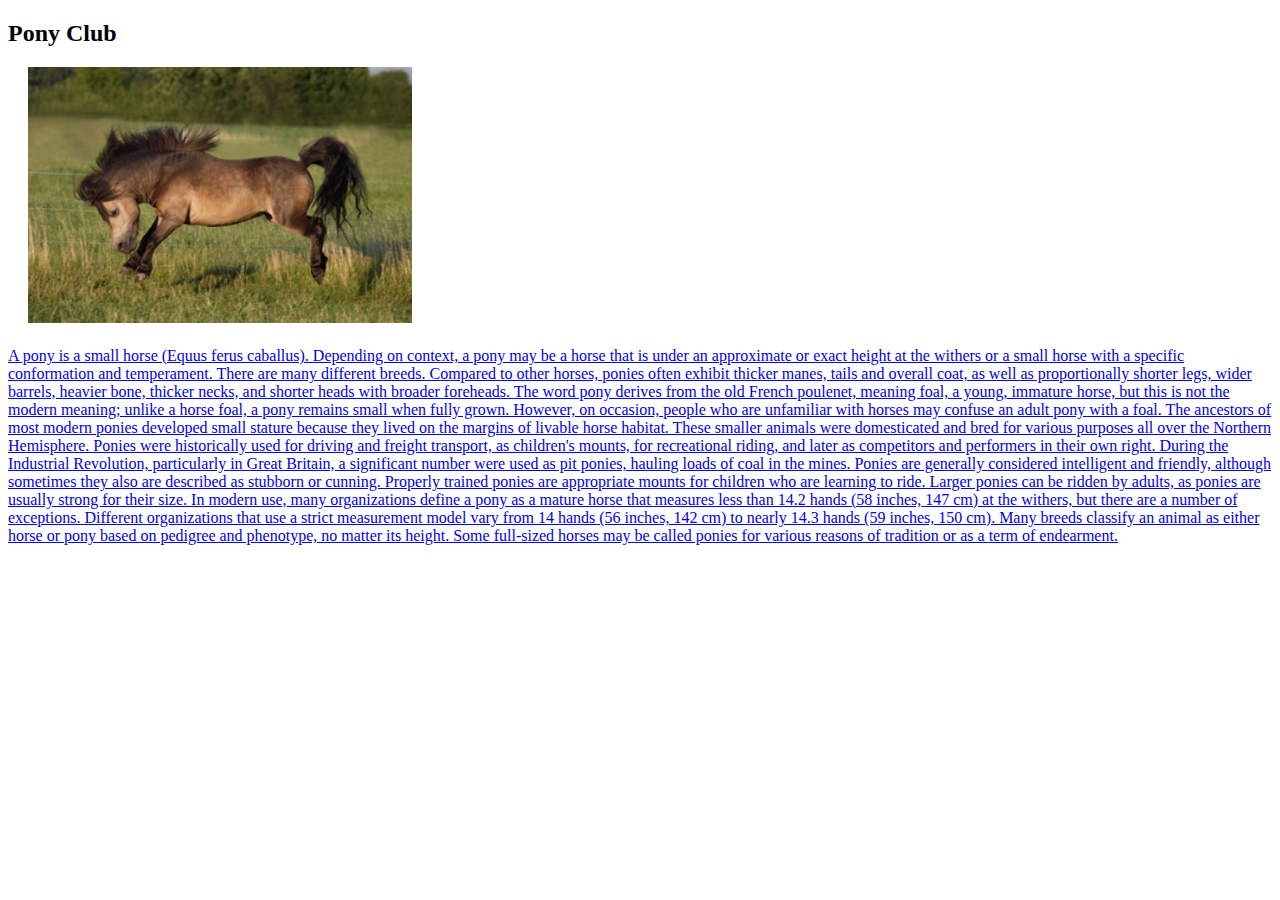
<file: ThePonyClub.html>
<!DOCTYPE html>

<html lang="en">

<head>
    <meta charset="utf-8">
    <title>Assignment2 </title>
    <link rel="stylesheet" type="test/css" href="css/styles.css">


    
    <h2> Pony Club </h2>
        <p style="margin: 20px; padding: left"
           A little pony/p>

        <a href="https://en.wikipedia.org/wiki/Pony" target="_blank">
        
            <img alt="pony" src="images/7faea7319b_15235113_o2.jpg" height="256" >
            
            
            <body>
            
            <p>
               A pony is a small horse (Equus ferus caballus). Depending on context, a pony may be a horse that is under an approximate or exact height at the withers or a small horse with a specific conformation and temperament. There are many different breeds. Compared to other horses, ponies often exhibit thicker manes, tails and overall coat, as well as proportionally shorter legs, wider barrels, heavier bone, thicker necks, and shorter heads with broader foreheads. The word pony derives from the old French poulenet, meaning foal, a young, immature horse, but this is not the modern meaning; unlike a horse foal, a pony remains small when fully grown. However, on occasion, people who are unfamiliar with horses may confuse an adult pony with a foal.

The ancestors of most modern ponies developed small stature because they lived on the margins of livable horse habitat. These smaller animals were domesticated and bred for various purposes all over the Northern Hemisphere. Ponies were historically used for driving and freight transport, as children's mounts, for recreational riding, and later as competitors and performers in their own right. During the Industrial Revolution, particularly in Great Britain, a significant number were used as pit ponies, hauling loads of coal in the mines.

Ponies are generally considered intelligent and friendly, although sometimes they also are described as stubborn or cunning. Properly trained ponies are appropriate mounts for children who are learning to ride. Larger ponies can be ridden by adults, as ponies are usually strong for their size. In modern use, many organizations define a pony as a mature horse that measures less than 14.2 hands (58 inches, 147 cm) at the withers, but there are a number of exceptions. Different organizations that use a strict measurement model vary from 14 hands (56 inches, 142 cm) to nearly 14.3 hands (59 inches, 150 cm). Many breeds classify an animal as either horse or pony based on pedigree and phenotype, no matter its height. Some full-sized horses may be called ponies for various reasons of tradition or as a term of endearment.<p>
                
                
                
                
               
            
            
            
            </body>
</file>
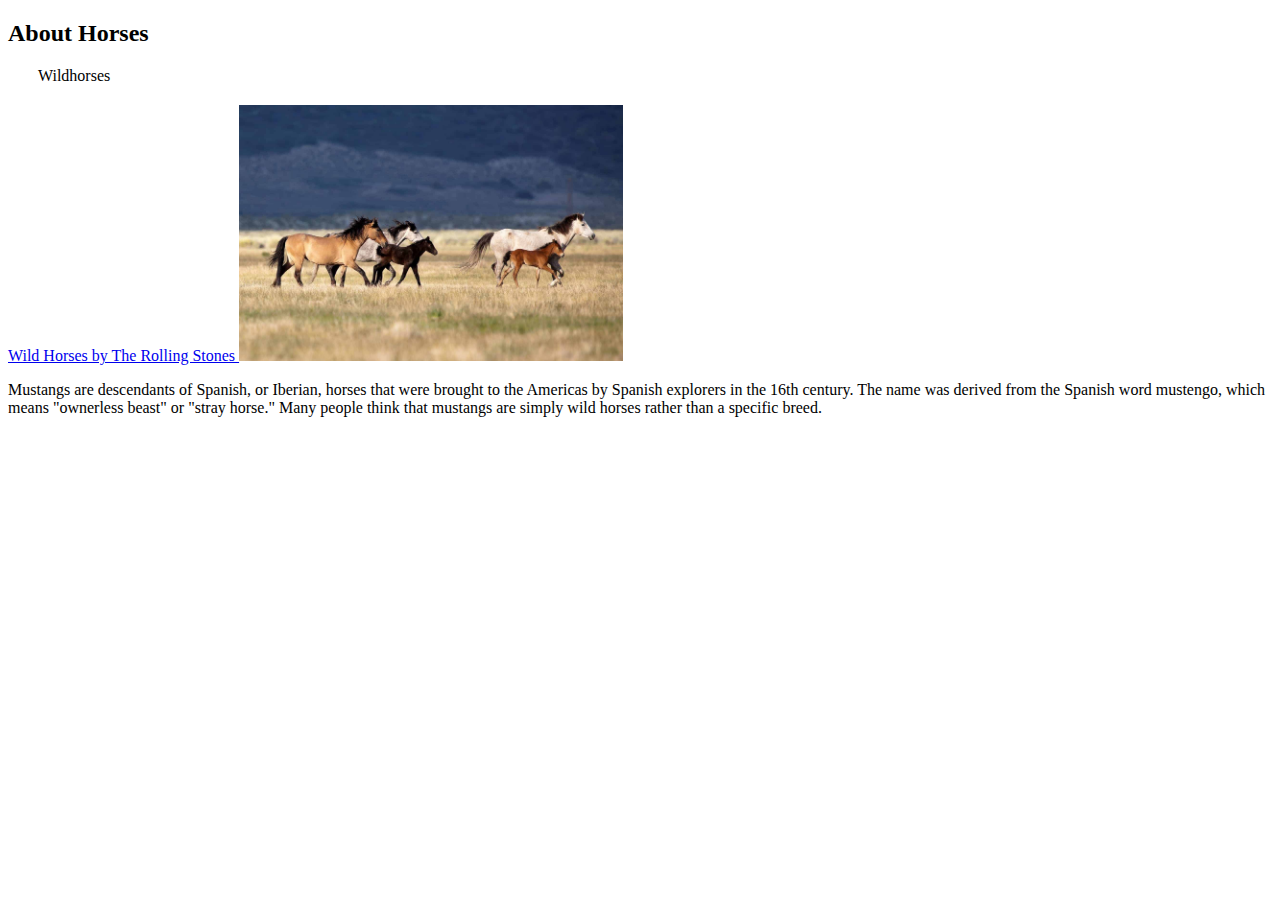
<file: WildHorses.html>
<!DOCTYPE html>

<html lang="en">

<head>
    <meta charset="utf-8">
    <title>Assignment2 </title>
    <link rel="stylesheet" type="test/css" href="css/styles.css">

</head>

<body>

    <h2> About Horses </h2>
    <p style="margin: 20px; padding-left: 10px;">Wildhorses</p> 

        <a href="https://youtu.be/ZNaqBBjrIZw" target="_blank"> Wild Horses by The Rolling Stones </a>



        <img alt="wild horses" src="images/wild-horses-on-range.jpg" height="256">




      


        <p> Mustangs are descendants of Spanish, or Iberian, horses that were brought to the Americas by Spanish explorers in the 16th century. The name was derived from the Spanish word mustengo, which means "ownerless beast" or "stray horse." Many people think that mustangs are simply wild horses rather than a specific breed.</p>

</body>

</html>
</file>
<file: css/styles.css>
body {
    background-color: pink;
}
header {
    display: flex;
}

header nav {
    display: flex;
    flex: 1;
}

header nav ul {
    display: flex;
    flex: 1;
    justify-content: flex-end;
    align-items: center;
    list-style-type: none;

}
</file>
